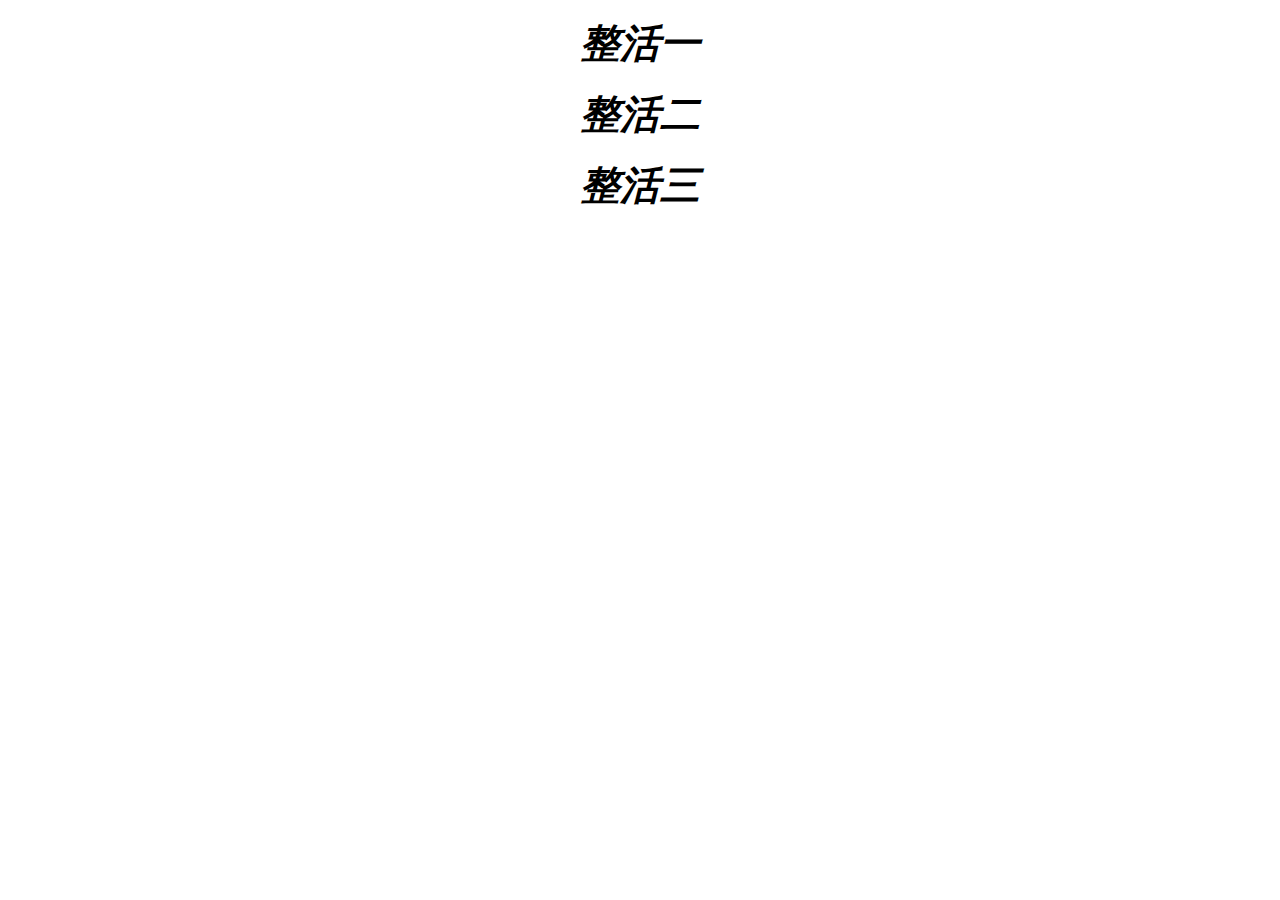
<file: index.html>
<!DOCTYPE html>
<html lang="zh">
<head>
    <meta charset="UTF-8">
    <meta name="viewport" content="width=device-width, initial-scale=1.0">
    <title>index</title>
    <link rel="stylesheet" href="https://npm.elemecdn.com/lxgw-wenkai-webfont@1.1.0/lxgwwenkai-regular.css" />
<style type="text/css">
.ab a{
	color: #000000;
	font-family: Cambria, "Hoefler Text", "Liberation Serif", Times, "Times New Roman", serif;
	font-style: oblique;
	font-weight: bolder;
	font-size: 250%;
	text-decoration: none;
}
.ab p {
	text-align: center;
}
* {
            font-family: LXGW WenKai
}
</style>
</head>
<body>
<div class="ab"> 
    <script src="https://api.wukeke.top/huang.js"></script>

  <p><a href="./1/index.html">整活一</a></p>
  <p><a href="./2/index.html">整活二</a></p>
  <p><a href="./3/index.html">整活三</a></p>

  </div>
</body>
</html>
</file>
